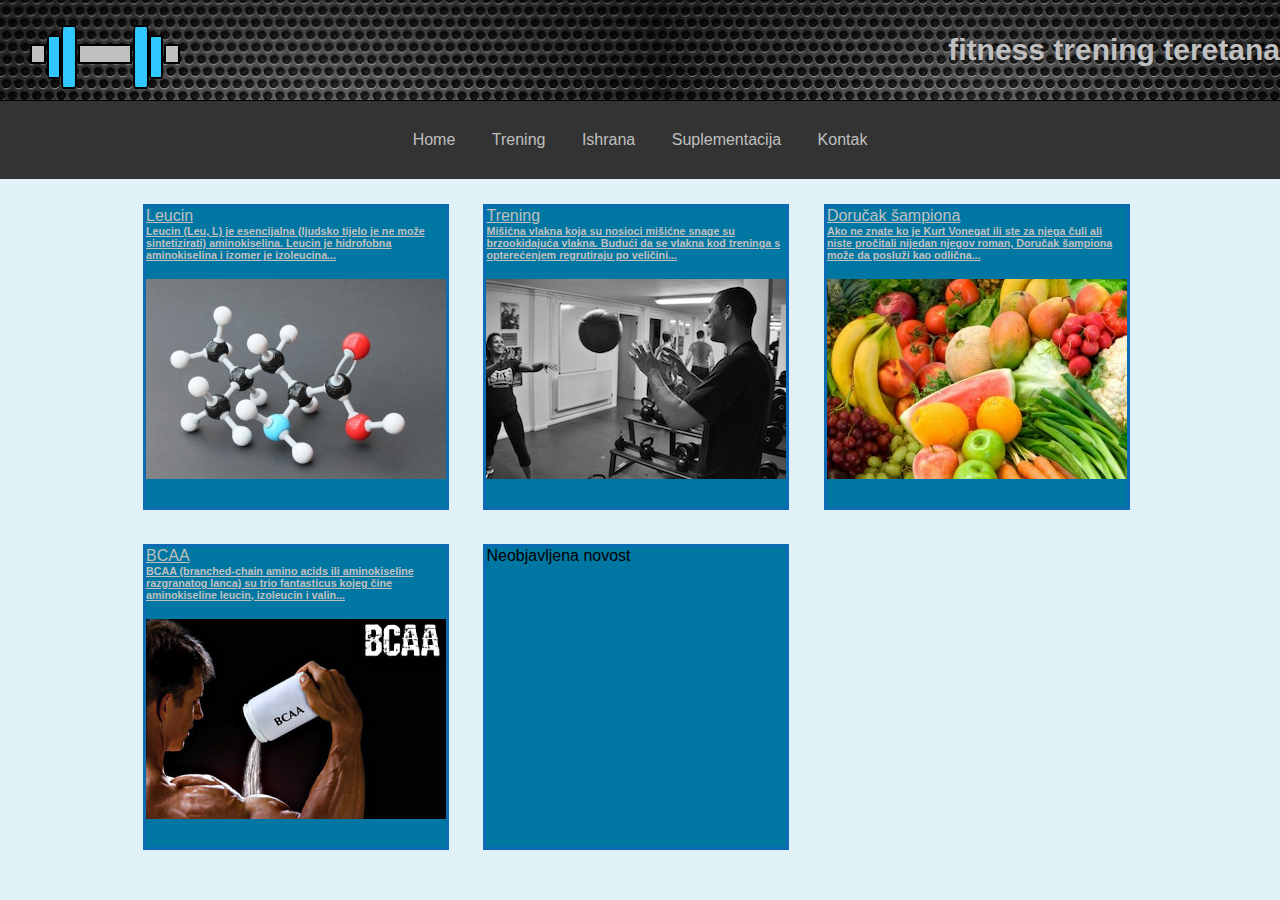
<file: spirala1/index.html>
<!doctype html>
<html>
<head>
<meta charset="UTF-8">
<meta name="keywords" content="HTML5, CSS3">
<link rel="stylesheet" href="main1.css">
<link rel="stylesheet" href="logo.css">
<title>HOME</title>
</head>
<body>

<header id="he"><div id="brend">fitness trening teretana</div>
<div class="teg">
  <div class="osigurac"></div
  ><div class="ploca2"></div
  ><div class="ploca1"></div
  ><div class="sipka"></div
  ><div class="ploca1"></div
  ><div class="ploca2"></div
  ><div class="osigurac"></div>
</div>
</header>

<nav class="menu">
	<div id="mainTraka">
	<ul>
		<li><a href="index.html">Home</a></li>
		<li><a href="trening.html">Trening</a></li>
		<li><a href="ishrana.html">Ishrana</a></li>
		<li><a href="suplementacija.html">Suplementacija</a></li>
		<li><a href="kontakt.html">Kontak</a></li>
	</ul>
	</div>
</nav>

<section>

<div class="floating-box"><a href="suplementacija.html">Leucin
<h6>Leucin (Leu, L) je esencijalna (ljudsko tijelo je ne može sintetizirati) aminokiselina. Leucin je hidrofobna aminokiselina i izomer je izoleucina...</h6>
<br>
<img src="leucin.jpg" alt="leucin">
</a>
</div>

<div class="floating-box"><a href="trening.html">Trening
<h6>Mišićna vlakna koja su nosioci mišićne snage su brzookidajuća vlakna. Budući da se vlakna kod treninga s opterećenjem regrutiraju po veličini... </h6>
<br>
<img src="novos1.jpg" alt="novosti">
</a>
</div>

<div class="floating-box"> <a href="ishrana.html">Doručak šampiona
<h6>Ako ne znate ko je Kurt Vonegat ili ste za njega čuli ali niste pročitali nijedan njegov roman, Doručak šampiona može da posluži kao odlična...</h6>
<br>
<img src="dorucak1.jpg" alt="dorucak1">
</a>
</div>

<div class="floating-box"> <a href="ishrana.html">BCAA
<h6>BCAA (branched-chain amino acids ili aminokiseline razgranatog lanca) su trio fantasticus kojeg čine aminokiseline leucin, izoleucin i valin...</h6>
<br>
<img src="bcaa.jpg" alt="bcaa">
</a>
</div>

<div class="floating-box">Neobjavljena novost</div>


</section>
</body>
</html>
</file>
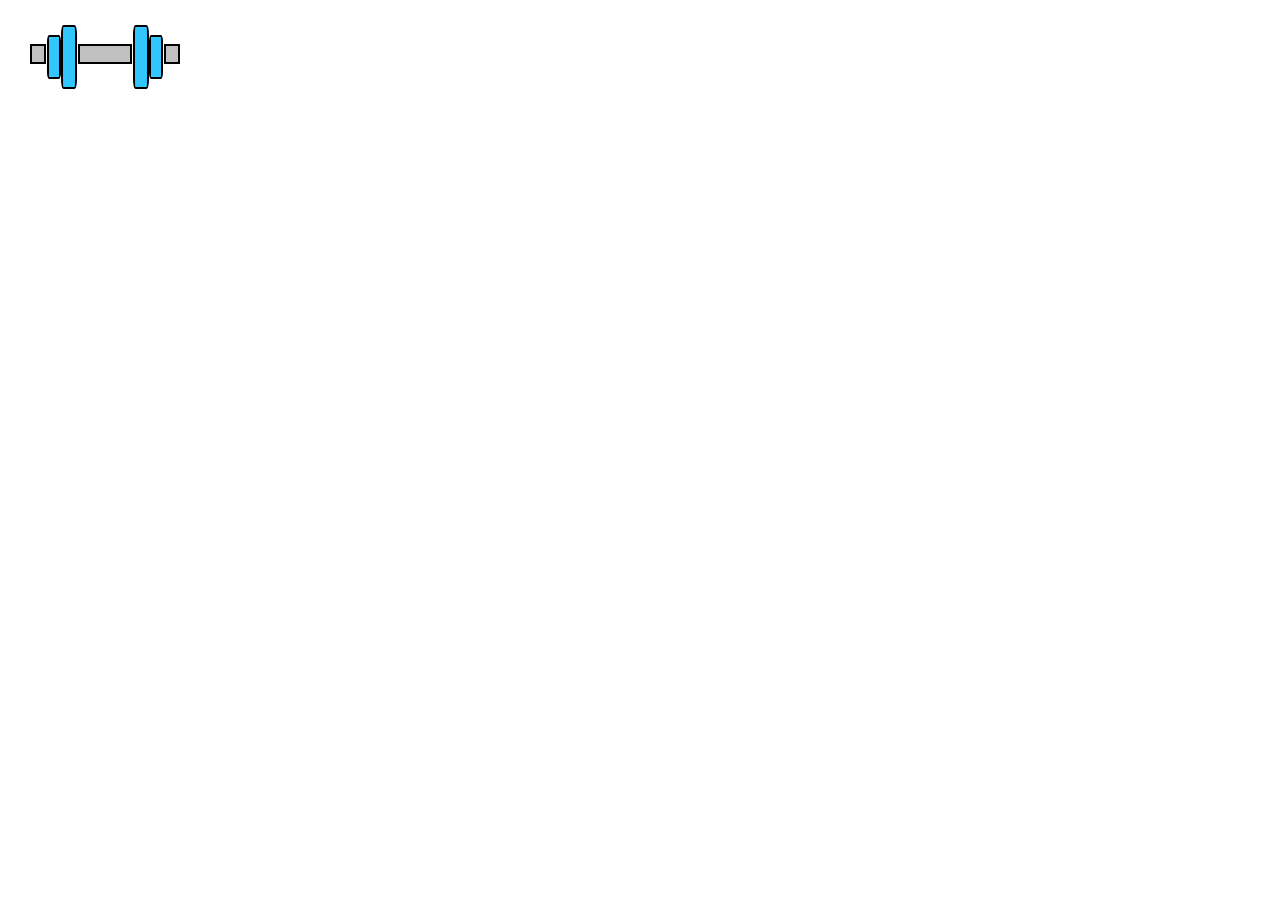
<file: my-site/logo.html>
<!doctype html>
<html>
<head>
<meta charset="UTF-8">
<meta name="keywords" content="HTML5, CSS3">
<link rel="stylesheet" href="logo.css">
<title>Ishrana</title>
</head>

<body>
<div class="teg">
  <div class="osigurac"></div
  ><div class="ploca2"></div
  ><div class="ploca1"></div
  ><div class="sipka"></div
  ><div class="ploca1"></div
  ><div class="ploca2"></div
  ><div class="osigurac"></div>
</div>
</body>
</html>
</file>
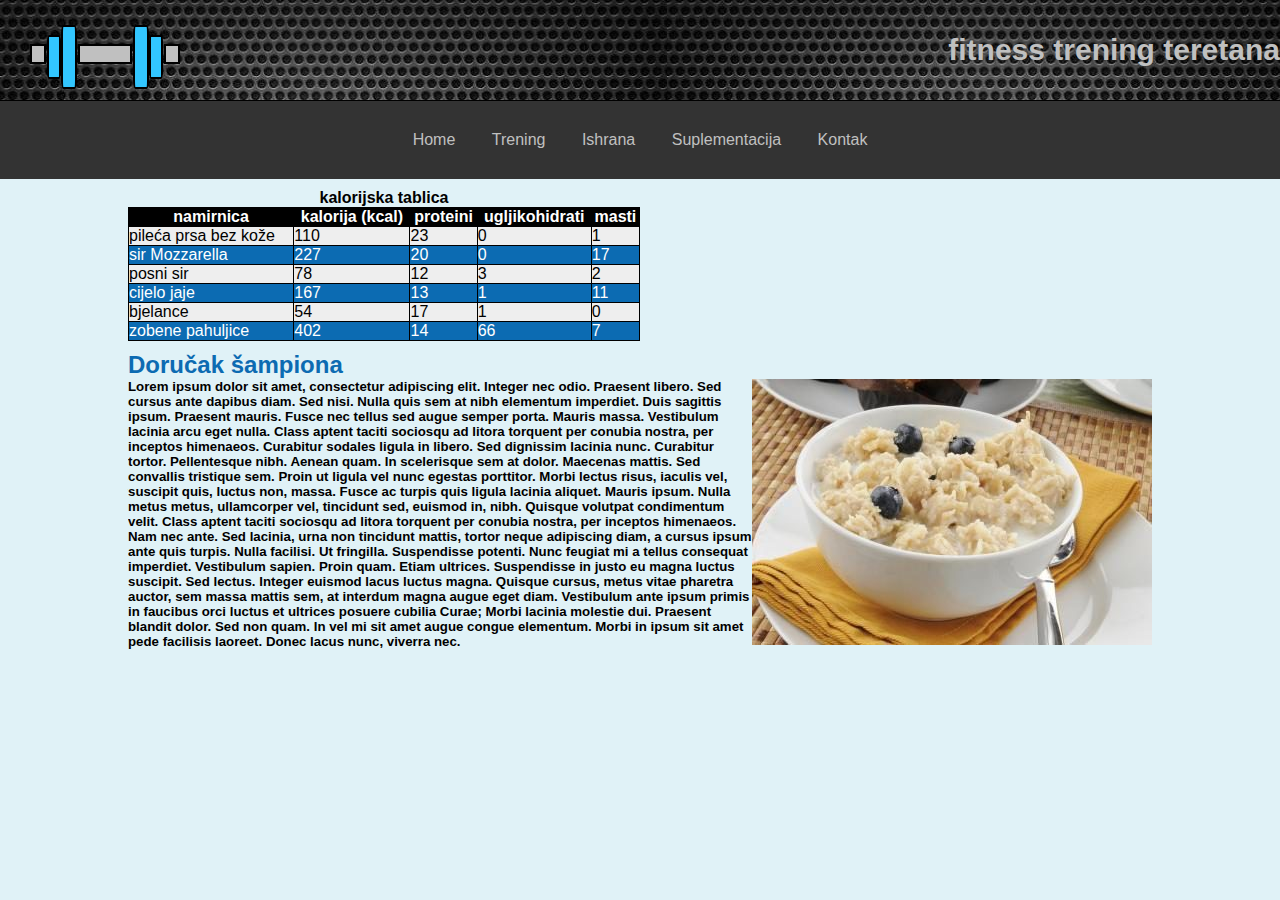
<file: spirala1/ishrana.html>
<!doctype html>
<html>
<head>
<meta charset="UTF-8">
<meta name="keywords" content="HTML5, CSS3">
<link rel="stylesheet" href="main1.css">
<link rel="stylesheet" href="logo.css">
<title>Ishrana</title>
</head>
<body>

<header id="he"><div id="brend">fitness trening teretana</div>
<div class="teg">
  <div class="osigurac"></div
  ><div class="ploca2"></div
  ><div class="ploca1"></div
  ><div class="sipka"></div
  ><div class="ploca1"></div
  ><div class="ploca2"></div
  ><div class="osigurac"></div>
</div>
</header>

<nav class="menu">
	<div id="mainTraka">
	<ul>
		<li><a href="index.html">Home</a></li>
		<li><a href="trening.html">Trening</a></li>
		<li><a href="ishrana.html">Ishrana</a></li>
		<li><a href="suplementacija.html">Suplementacija</a></li>
		<li><a href="kontakt.html">Kontak</a></li>
	</ul>
	</div>
</nav>
<section>
	<table id="t1">
	<caption><h4>kalorijska tablica</h4></caption>
		<tr>
			<th>namirnica</th>
			<th>kalorija (kcal)</th>
			<th>proteini</th>
			<th>ugljikohidrati</th>
			<th>masti</th>
		</tr>
		<tr>
			<td>pileća prsa bez kože</td>
			<td>110</td>
			<td>23</td>
			<td>0</td>
			<td>1</td>
		</tr>
		<tr>
			<td>sir Mozzarella</td>
			<td>227</td>
			<td>20</td>
			<td>0</td>
			<td>17</td>
		</tr>
		<tr>
			<td>posni sir</td>
			<td>78</td>
			<td>12</td>
			<td>3</td>
			<td>2</td>
		</tr>
		<tr>
			<td>cijelo jaje</td>
			<td>167</td>
			<td>13</td>
			<td>1</td>
			<td>11</td>
		</tr>
		<tr>
			<td>bjelance</td>
			<td>54</td>
			<td>17</td>
			<td>1</td>
			<td>0</td>
		</tr>
		<tr>
			<td>zobene pahuljice</td>
			<td>402</td>
			<td>14</td>
			<td>66</td>
			<td>7</td>
		</tr>
		</table>
		</section>
<section>
	<header>
	<h2>Doručak šampiona</h2>
	</header>
	<img src="dorucak.jpg" alt="dorucak">
	<h5>Lorem ipsum dolor sit amet, consectetur adipiscing elit. Integer nec odio. Praesent libero. Sed cursus ante dapibus diam. Sed nisi. Nulla quis sem at nibh elementum imperdiet. Duis sagittis ipsum. Praesent mauris. Fusce nec tellus sed augue semper porta. Mauris massa. Vestibulum lacinia arcu eget nulla. Class aptent taciti sociosqu ad litora torquent per conubia nostra, per inceptos himenaeos. Curabitur sodales ligula in libero. Sed dignissim lacinia nunc. Curabitur tortor. Pellentesque nibh. Aenean quam. In scelerisque sem at dolor. Maecenas mattis. Sed convallis tristique sem. Proin ut ligula vel nunc egestas porttitor. Morbi lectus risus, iaculis vel, suscipit quis, luctus non, massa. Fusce ac turpis quis ligula lacinia aliquet. Mauris ipsum. Nulla metus metus, ullamcorper vel, tincidunt sed, euismod in, nibh. Quisque volutpat condimentum velit. Class aptent taciti sociosqu ad litora torquent per conubia nostra, per inceptos himenaeos. Nam nec ante. Sed lacinia, urna non tincidunt mattis, tortor neque adipiscing diam, a cursus ipsum ante quis turpis. Nulla facilisi. Ut fringilla. Suspendisse potenti. Nunc feugiat mi a tellus consequat imperdiet. Vestibulum sapien. Proin quam. Etiam ultrices. Suspendisse in justo eu magna luctus suscipit. Sed lectus. Integer euismod lacus luctus magna. Quisque cursus, metus vitae pharetra auctor, sem massa mattis sem, at interdum magna augue eget diam. Vestibulum ante ipsum primis in faucibus orci luctus et ultrices posuere cubilia Curae; Morbi lacinia molestie dui. Praesent blandit dolor. Sed non quam. In vel mi sit amet augue congue elementum. Morbi in ipsum sit amet pede facilisis laoreet. Donec lacus nunc, viverra nec.</h5>
</section>

</body>
</html>
</file>
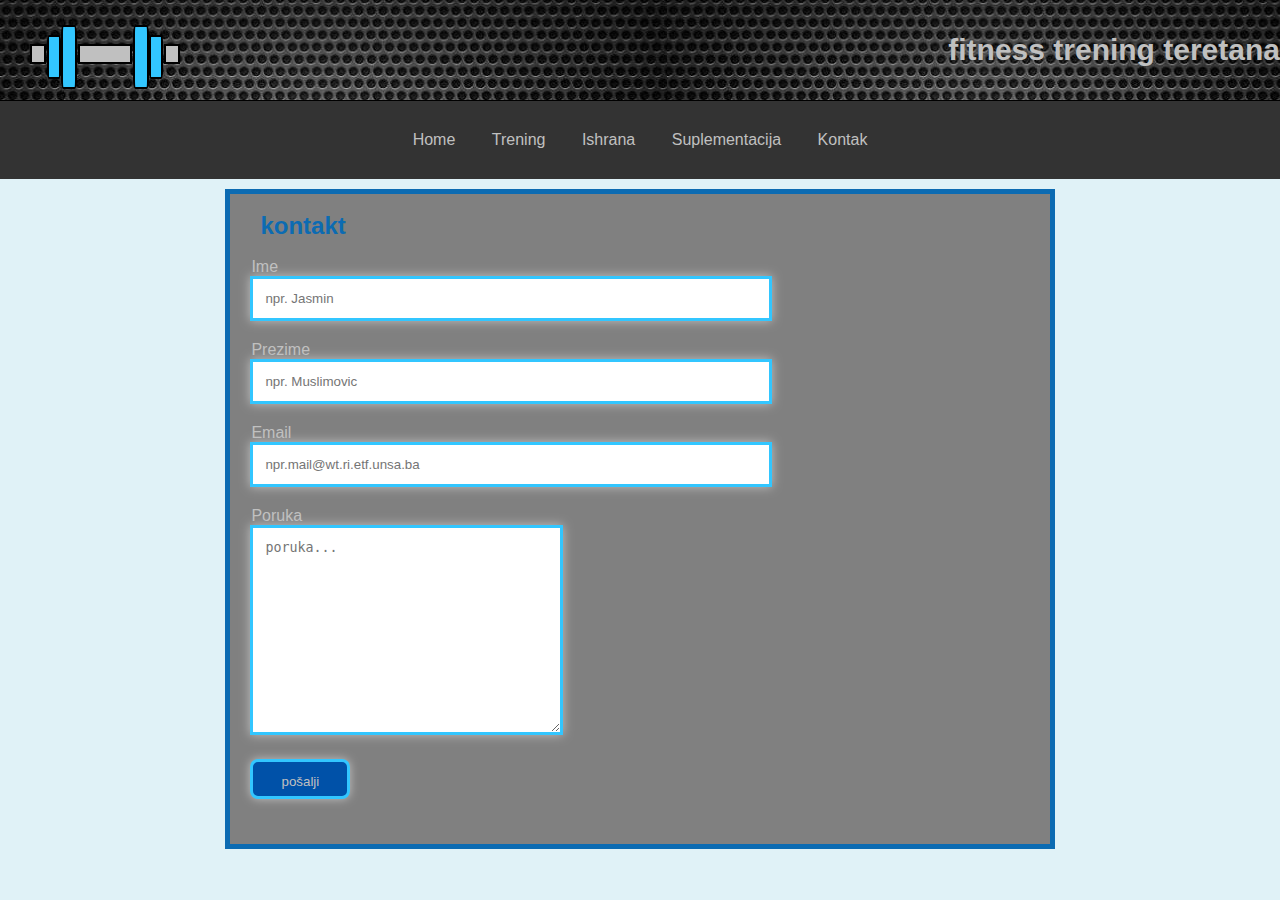
<file: spirala1/kontakt.html>
<!doctype html>
<html>
<head>
<meta charset="UTF-8">
<meta name="keywords" content="HTML5, CSS3">
<link rel="stylesheet" href="main1.css">
<link rel="stylesheet" href="logo.css">
<title>kontakt</title>
</head>
<body>

<header id="he"><div id="brend">fitness trening teretana</div>
<div class="teg">
  <div class="osigurac"></div
  ><div class="ploca2"></div
  ><div class="ploca1"></div
  ><div class="sipka"></div
  ><div class="ploca1"></div
  ><div class="ploca2"></div
  ><div class="osigurac"></div>
</div>
</header>

<nav class="menu">
	<div id="mainTraka">
	<ul>
		<li><a href="index.html">Home</a></li>
		<li><a href="trening.html">Trening</a></li>
		<li><a href="ishrana.html">Ishrana</a></li>
		<li><a href="suplementacija.html">Suplementacija</a></li>
		<li><a href="kontakt.html">Kontak</a></li>
	</ul>
	</div>
</nav>
	<section>
	<div id="pozadina">
	<br>
	<h2 class="pomjeri">kontakt</h2>
	<br>
	<form class="form">
		<p class="ime">
			<label for="ime">Ime</label><br>
			<input type="text" name="ime" id="ime" placeholder="npr. Jasmin">
			
			</p>
			
			<p class="prezime">
			<label for="prezime">Prezime</label><br>
			<input type="text" name="prezime" id="prezime" placeholder="npr. Muslimovic">
			
			</p>
			
			<p class="email">
			<label for="email">Email</label><br>
			<input type="text" name="email" id="email" placeholder="npr.mail@wt.ri.etf.unsa.ba">
			
			</p>
			
			<p class="text">
			<label for="email">Poruka</label><br>
			<textarea name="text" placeholder="poruka..."></textarea>
			</p>
			<p class="submit">
				<input type="submit" value="pošalji">
			</p>
	</form>
	</div>
	</section>

	
</body>
</html>
</file>
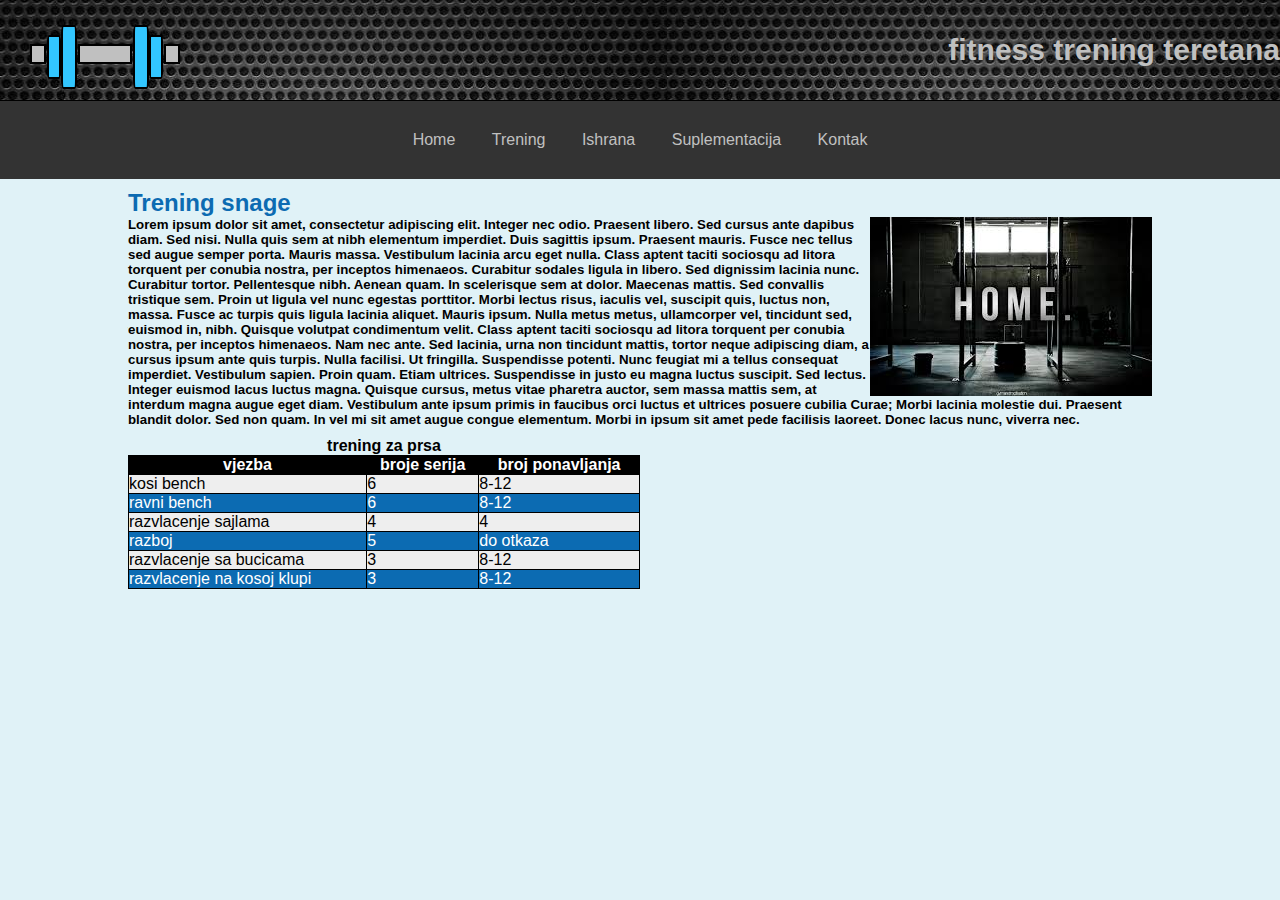
<file: spirala1/trening.html>
<!doctype html>
<html>
<head>
<meta charset="UTF-8">
<meta name="keywords" content="HTML5, CSS3">
<link rel="stylesheet" href="main1.css">
<link rel="stylesheet" href="logo.css">
<title>trening</title>
</head>
<body>

<header id="he"><div id="brend">fitness trening teretana</div>
<div class="teg">
  <div class="osigurac"></div
  ><div class="ploca2"></div
  ><div class="ploca1"></div
  ><div class="sipka"></div
  ><div class="ploca1"></div
  ><div class="ploca2"></div
  ><div class="osigurac"></div>
</div>
</header>

<nav class="menu">
	<div id="mainTraka">
	<ul>
		<li><a href="index.html">Home</a></li>
		<li><a href="trening.html">Trening</a></li>
		<li><a href="ishrana.html">Ishrana</a></li>
		<li><a href="suplementacija.html">Suplementacija</a></li>
		<li><a href="kontakt.html">Kontak</a></li>
	</ul>
	</div>
</nav>

<section>
	 <h2>Trening snage</h2>
		<img src="gym1.jpg" alt="gym1">
		<h5>Lorem ipsum dolor sit amet, consectetur adipiscing elit. Integer nec odio. Praesent libero. Sed cursus ante dapibus diam. Sed nisi. Nulla quis sem at nibh elementum imperdiet. Duis sagittis ipsum. Praesent mauris. Fusce nec tellus sed augue semper porta. Mauris massa. Vestibulum lacinia arcu eget nulla. Class aptent taciti sociosqu ad litora torquent per conubia nostra, per inceptos himenaeos. Curabitur sodales ligula in libero. Sed dignissim lacinia nunc. Curabitur tortor. Pellentesque nibh. Aenean quam. In scelerisque sem at dolor. Maecenas mattis. Sed convallis tristique sem. Proin ut ligula vel nunc egestas porttitor. Morbi lectus risus, iaculis vel, suscipit quis, luctus non, massa. Fusce ac turpis quis ligula lacinia aliquet. Mauris ipsum. Nulla metus metus, ullamcorper vel, tincidunt sed, euismod in, nibh. Quisque volutpat condimentum velit. Class aptent taciti sociosqu ad litora torquent per conubia nostra, per inceptos himenaeos. Nam nec ante. Sed lacinia, urna non tincidunt mattis, tortor neque adipiscing diam, a cursus ipsum ante quis turpis. Nulla facilisi. Ut fringilla. Suspendisse potenti. Nunc feugiat mi a tellus consequat imperdiet. Vestibulum sapien. Proin quam. Etiam ultrices. Suspendisse in justo eu magna luctus suscipit. Sed lectus. Integer euismod lacus luctus magna. Quisque cursus, metus vitae pharetra auctor, sem massa mattis sem, at interdum magna augue eget diam. Vestibulum ante ipsum primis in faucibus orci luctus et ultrices posuere cubilia Curae; Morbi lacinia molestie dui. Praesent blandit dolor. Sed non quam. In vel mi sit amet augue congue elementum. Morbi in ipsum sit amet pede facilisis laoreet. Donec lacus nunc, viverra nec.</h5>
	
</section>

	<section>
	<table id="t1">
	<caption><h4>trening za prsa</h4></caption>
		<tr>
			<th>vjezba</th>
			<th>broje serija</th>
			<th>broj ponavljanja</th>
		</tr>
		<tr>
			<td>kosi bench</td>
			<td>6</td>
			<td>8-12</td>
		</tr>
		<tr>
			<td>ravni bench</td>
			<td>6</td>
			<td>8-12</td>
		</tr>
		<tr>
			<td>razvlacenje sajlama</td>
			<td>4</td>
			<td>4</td>
		</tr>
		<tr>
			<td>razboj</td>
			<td>5</td>
			<td>do otkaza</td>
		</tr>
		<tr>
			<td>razvlacenje sa bucicama </td>
			<td>3</td>
			<td>8-12</td>
		</tr>
		<tr>
			<td>razvlacenje na kosoj klupi</td>
			<td>3</td>
			<td>8-12</td>
		</tr>
		</table>
		</section>

</body>
</html>
</file>
<file: spirala1/main1.css>
*{
	list-style-type:none;
	padding: 0;
	margin:0;
}
#mainTraka ul{
	list-style-type:none;
	margin:0;
	padding:0;
	overflow:hidden;
	background-color:#333;
	top:100px;
	width:100%;
	min-width:100px;
}
#mainTraka li a{
	display:block;
	color:silver;
	text-align:center;
	padding: 14px 16px;
	text-decoration:none;
}
#mainTraka li a:hover{
	background-color:#111;
	color:#0C6BB2;
}

body {
	font-family:sans-serif;
	top:100px;
	background-color:#E0F2F7;
}
l
a{
	text-decoration:none;
	color:white;
	font-size:15px;
}
nav{
	
	text-align:center;
}
nav ul {
	line-height:50px;
}
nav li{
	display:inline-block;
}
nav a{
	padding:10px;
}
header#he{
	width:100%;
	height:100px;
	margin:auto;
	border-bottom: 1px solid black;
	background: url(metal.jpg);
}
#brend{
	float:right;
	line-height:100px;
	color: silver;
	font-size:30px;
	font-weight:bolder;
}

img {
	float:right;
	display:flex;
}
section{
	padding-left:10%;
	padding-right:10%;
	padding-top:10px;
	
}
h2{
	color:#0C6BB2;
}

/*novosti u mainu*/
a{
	color:silver;
}
.floating-box {
    display: inline-block;
    width: 300px;
    margin: 15px;
    border: 3px solid #0C6BB2;
	 height: 300px;
	overflow:auto;
	background-color:#0077A2 ;
}

.main-box {
    display: inline-block;
    width: 1060px;
    margin: 20px;
    border: 3px solid #0C6BB2;
	 height: 350px;
	overflow:auto;
	background-color: orange;  
}

/*trening*/
table{
	width:50%;
}
table,th,td{
	border:1px solid black;
	border-collapse:collapse;
}
table#t1 tr:nth-child(even){
	background-color:#eee;
}
table#t1 tr:nth-child(odd){
	background-color:#0C6BB2;
	color:white;
}
table#t1 th{
	background-color:black;
	color:white;
}
/*suplementacija-LINKOVI*/
#linkovi{	
	font-size: 20px;
	width: 20%;
}
#linkovi ul li{
	margin-left: 40px;	
}
#linkovi ul li:hover{
	list-style-image:url('ikona.png');
	margin-left: 20px;
}
#linkovi ul li a{
	color:black;
}
#linkovi ul li a:link {
    text-decoration: none;
}
#linkovi ul li a:hover {
    text-decoration: none;
}


#linkovi ul li a:active {
    text-decoration: none;
}

/*kontakt*/
.pomjeri{
	margin-left:30px;
}
#pozadina{
	width:80%;
	height:650px;
	border:5px solid #0C6BB2;
	margin:auto;
	background-color:gray;	
		
}
input, textarea{
	padding:12px;
	border:3px solid #32c6ff;
	width:60%;
	margin-bottom:20px;
	margin-left:20px;
	color:#0C6BB2;
	box-shadow:silver 0 0 10px;
}
textarea{
	width:70%;
	height:180px;
	max-width:283px;
}
input:hover, textarea:hover, input:focus,textarea:focus{
	box-shadow:#0C6BB2 0 0 19px;
}

.form label{
	margin: 21px;
	color:silver;
}
.submit input{
	width:100px;
	height:40px;
	border-radius:8px;
	background-color:#0051A8;
	color:silver;
}
</file>
<file: spirala1/logo.css>
.teg {
  display: inline-block;
  height: 80px;
  top:40px;
  left:30px;
  position: absolute;
  width: 165px;

}

.ploca2 {
 
  border: 2px solid #000000;
  border-radius: 15%;
  display: inline-block;
  height: 40px;
  margin: 0 0.3px;
  position:relative;
  width: 10px;
  bottom: 25px;
  background-color:#32c6ff;
  
}
.ploca1 {
 
  border: 2px solid #000000;
  border-radius: 15%;
  display: inline-block;
  height: 60px;
  margin: 0 0.3px;
  position:relative;
  width: 12px;
  bottom:15px;
  background-color:#32c6ff;

}

.sipka {
  border: 2px solid #000000;
  bottom: 40px;
  display: inline-block;
  height: 16px;
  margin: 0 0.3px;
  position: relative;
  width: 50px;
  background-color:silver;

}

.osigurac {
  border: 2px solid #000000;
  bottom: 40px;
  display: inline-block;
  height: 16px;
  margin:0 0.3px;
  position: relative;
  width: 12px;
  background-color:silver;

}
</file>
<file: my-site/logo.css>
.teg {
  display: inline-block;
  height: 80px;
  top:40px;
  left:30px;
  position: absolute;
  width: 165px;

}

.ploca2 {
 
  border: 2px solid #000000;
  border-radius: 15%;
  display: inline-block;
  height: 40px;
  margin: 0 0.3px;
  position:relative;
  width: 10px;
  bottom: 25px;
  background-color:#32c6ff;
  
}
.ploca1 {
 
  border: 2px solid #000000;
  border-radius: 15%;
  display: inline-block;
  height: 60px;
  margin: 0 0.3px;
  position:relative;
  width: 12px;
  bottom:15px;
  background-color:#32c6ff;

}

.sipka {
  border: 2px solid #000000;
  bottom: 40px;
  display: inline-block;
  height: 16px;
  margin: 0 0.3px;
  position: relative;
  width: 50px;
  background-color:silver;

}

.osigurac {
  border: 2px solid #000000;
  bottom: 40px;
  display: inline-block;
  height: 16px;
  margin:0 0.3px;
  position: relative;
  width: 12px;
  background-color:silver;

}
</file>
